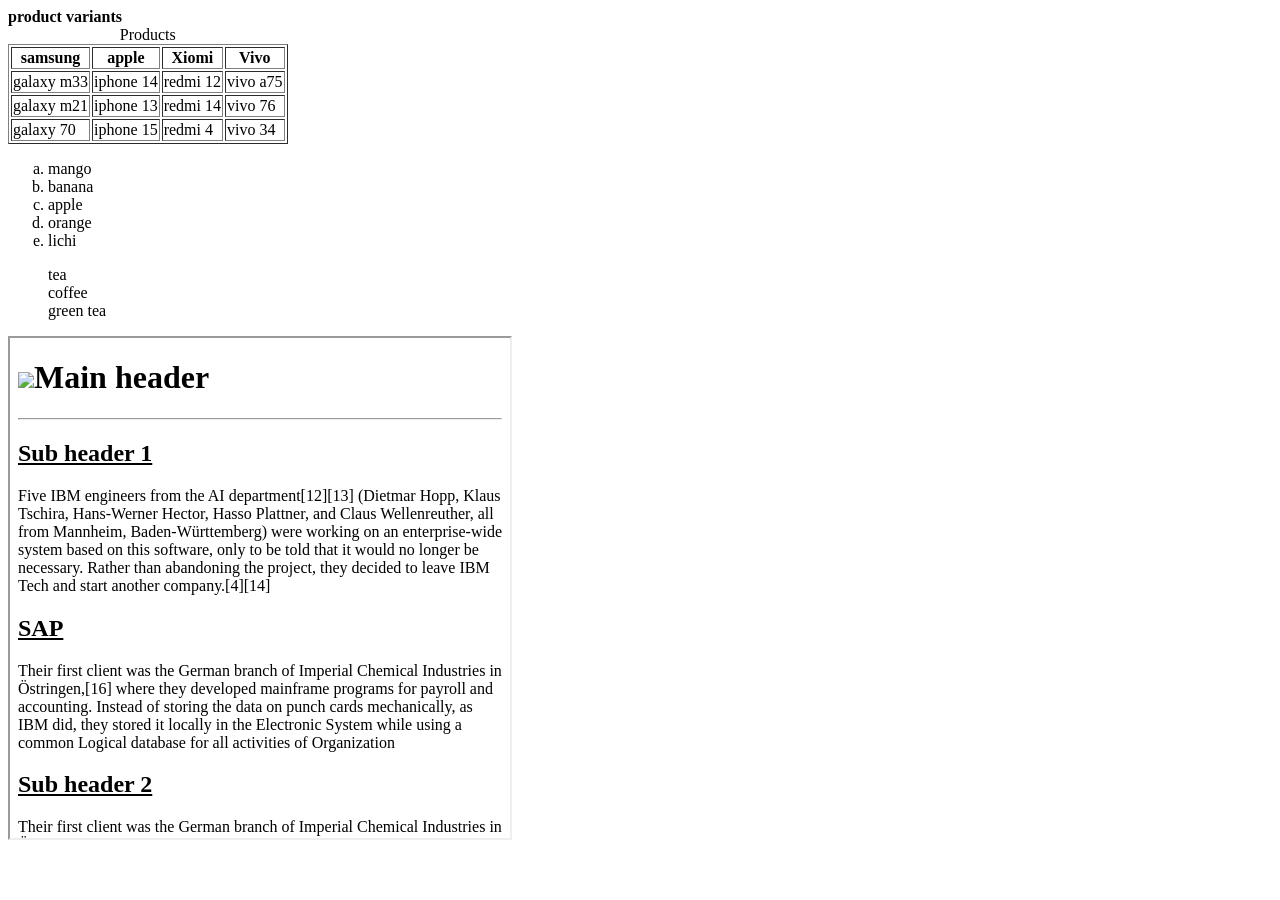
<file: Day1/Day1Assigment2.html>
<!DOCTYPE html>
<html lang="en">
<head>
    <meta charset="UTF-8">
    <meta name="viewport" content="width=>, initial-scale=1.0">
    <title>Document</title>
</head>
<body>
<header>
    <table border="1px">
        
        <thead><b>product variants</b>
        <caption>Products</caption>
        <tr>
            <th >samsung</th>
            <th>apple</th>
            <th>Xiomi</th>
            <th>Vivo</th>
        </tr>
        <tr>
            <td>galaxy m33</td>
            <td>iphone 14</td>
            <td>redmi 12</td>
            <td>vivo a75</td>
        </tr>
        <tr>
            <td>galaxy m21</td>
            <td>iphone 13</td>
            <td>redmi 14</td>
            <td>vivo 76</td>
        </tr>
        <tr>
            <td>galaxy 70</td>
            <td>iphone 15 </td>
            <td>redmi 4</td>
            <td>vivo 34</td>
        </tr>
    </table>
    <ol type ="a">
        <li>mango</li>
        <li>banana</li>
        <li>apple</li>
        <li>orange</li>
        <li>lichi</li>
    </ol>
    <ul style="list-style: none;">
       <li>tea</li>
       <li>coffee</li>
       <li>green tea</li> 
    </ul>
<iframe src="./Day1Assignment1.html" frameborder="2px"width="500px"height="500px"></iframe>
<!--<video src="https://youtu.be/R0OD5F-WO9A?si=JUXLT7y8Vrg0m0H5">jygsdjsgcbsvx</video>
</body>
</html>
</file>
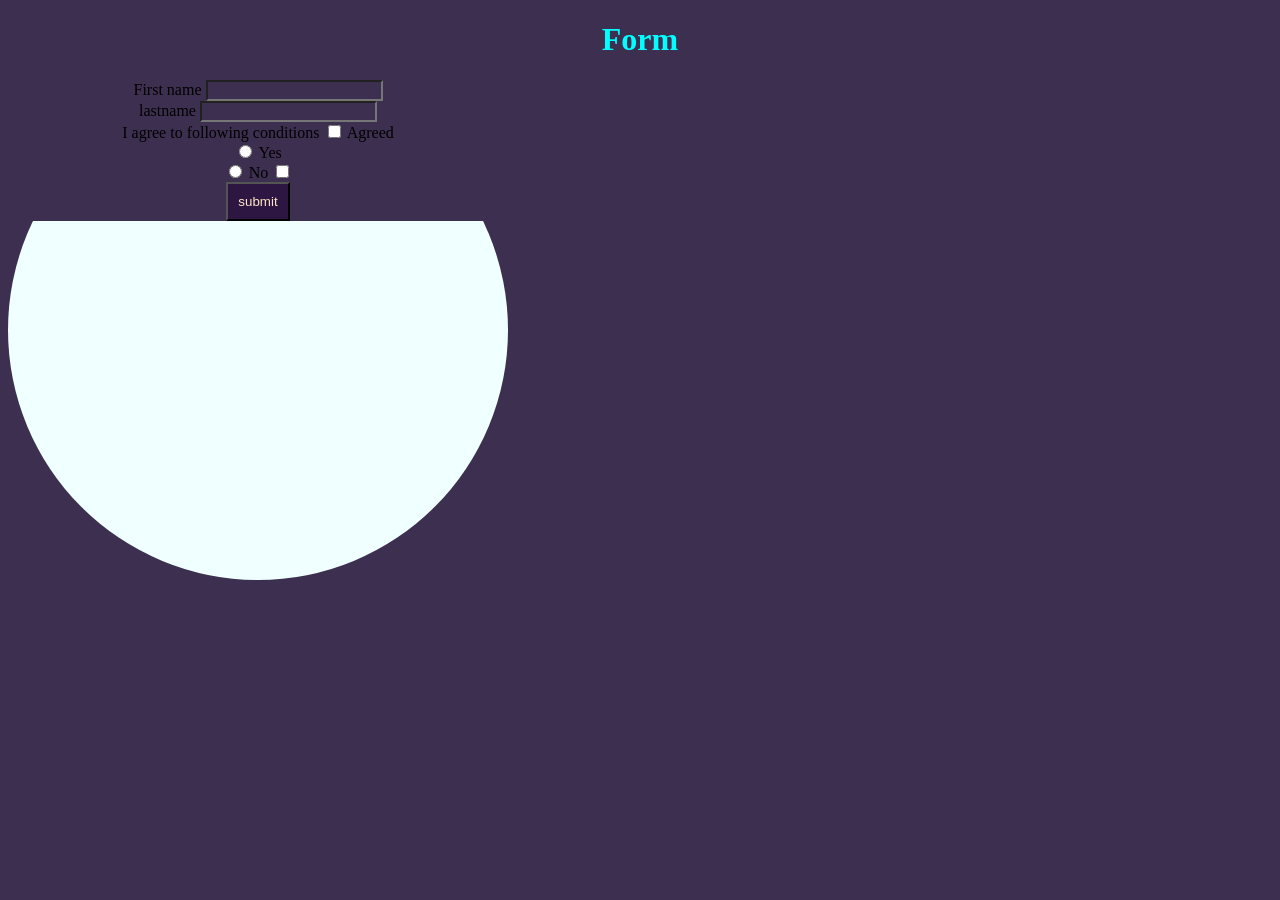
<file: Day1/Day1Assignment3.html>
<!DOCTYPE html>
<html lang="en">
<head>
    <meta charset="UTF-8">
    <meta name="viewport" content="width=device-width, initial-scale=1.0">
    <title>CSS</title>
    <link rel="stylesheet" href="./D1A3.css">
</head>
<body>
    <h1 class="header id">Form</h1>
    <div>
        <form action="submit">
            <label for="firstname">First name</label>
            <input type="text">
            <br>
            <label for="lastname">lastname</label>
            <input type="text" name="name" id="">
            <br>
            <label for="">I agree to following conditions</label>
            <input type="checkbox">
            <label for="">Agreed</label>
            <br>
            <input type="radio">
            <label for="yes">Yes</label>
            <br>
            <input type="radio">
            <label for="no">No</label>
            <input type="checkbox">
            <br>
            <button>submit</button>
        </form>
    </div>
</body>
</html>
</file>
<file: Day1/D1A3.css>
h1{
    color:aqua
}
*{
    background-color: rgb(61, 47, 79);
    
    position:relative;
    text-align: center;
}
div{
    height: 500px;
    width: 500px;
    border-radius: 50%;
    border-color: black;
    border-width: 2px;
    background-color: azure;
}
button{
    width: auto;
    height: auto;
    padding: 10px;
    color: bisque;
    background-color: rgb(45, 22, 65);
}
</file>
